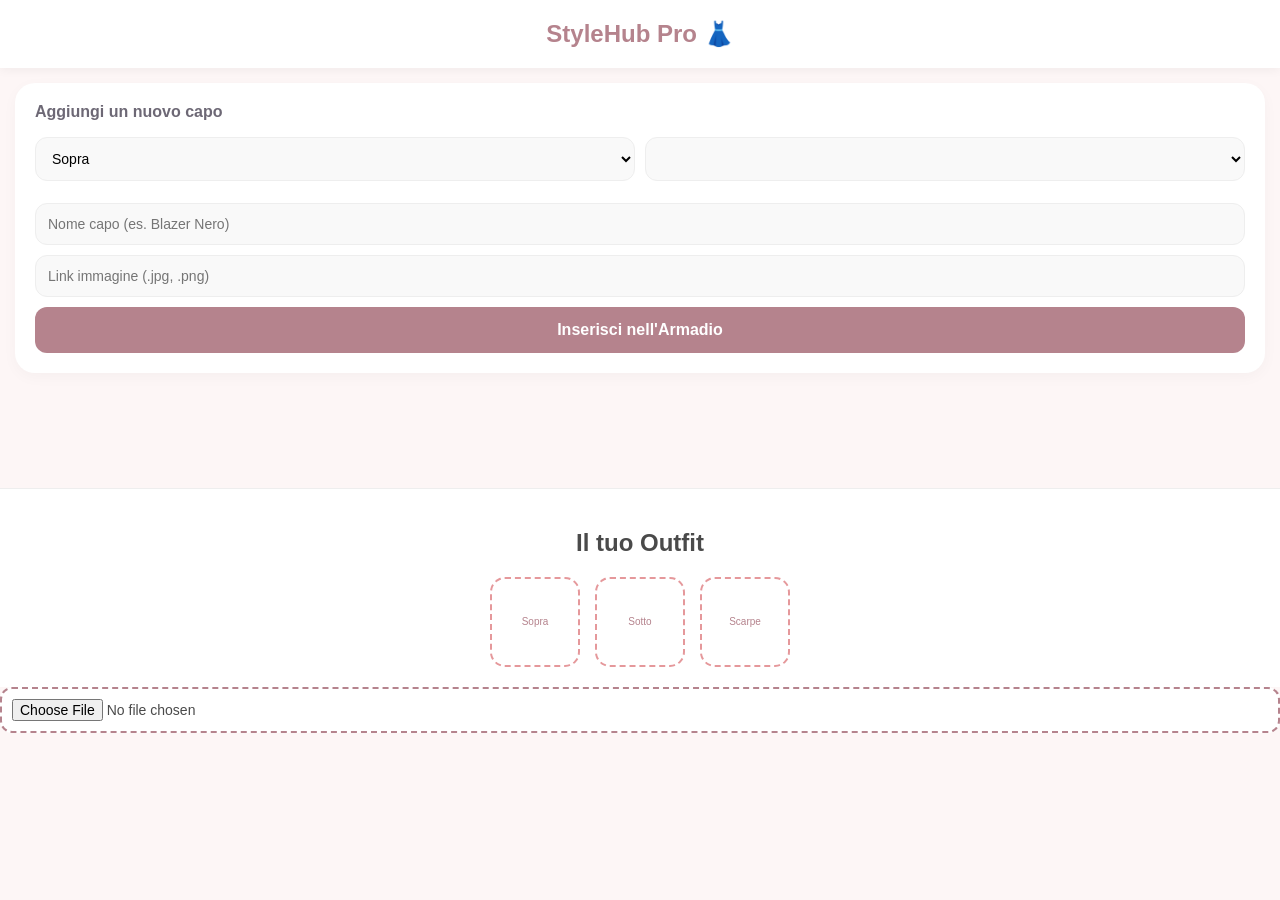
<file: index.html>
<!DOCTYPE html>
<html lang="it">
<head>
    <meta charset="UTF-8">
    <meta name="viewport" content="width=device-width, initial-scale=1.0">
    <title>StyleHub Pro</title>
    
    <!-- Istruzioni per farla diventare un'app -->
    <link rel="manifest" href="manifest.json">
    <meta name="apple-mobile-web-app-capable" content="yes">
    <meta name="apple-mobile-web-app-status-bar-style" content="black-translucent">
    <link rel="apple-touch-icon" href="https://cdn-icons-png.flaticon.com/512/3534/3534312.png">

    <!-- Colleghiamo il file CSS -->
    <link rel="stylesheet" href="style.css">
</head>
<body>

<div id="app-container">
  <header>
    <h1>StyleHub Pro 👗</h1>
  </header>

  <section id="upload-section">
    <h3>Aggiungi un nuovo capo</h3>
    <div class="input-group">
      <select id="categoria-main" onchange="aggiornaSottoCategorie()">
        <option value="sopra">Sopra</option>
        <option value="sotto">Sotto</option>
        <option value="scarpe">Scarpe</option>
      </select>
      
      <select id="sotto-categoria"></select>
    </div>

    <input type="text" id="nome-capo" placeholder="Nome capo (es. Blazer Nero)">
    <input type="text" id="url-immagine" placeholder="Link immagine (.jpg, .png)">
    <button onclick="aggiungiCapo()">Inserisci nell'Armadio</button>
  </section>

  <main id="armadio">
    <!-- Qui appariranno le categorie create dal JS -->
  </main>

  <section id="outfit-builder">
    <h2>Il tuo Outfit</h2>
    <div id="preview-container">
      <div id="preview-sopra" class="slot">Sopra</div>
      <div id="preview-sotto" class="slot">Sotto</div>
      <div id="preview-scarpe" class="slot">Scarpe</div>
    </div>
  </section>
</div>

<!-- Colleghiamo il file JavaScript alla fine, così la pagina carica più velocemente -->
<script src="script.js"></script>

</body>
</html>
<input type="file" id="input-file" accept="image/*" style="margin-bottom: 15px;">
</file>
<file: style.css>
/* Configurazione Base */
* {
    box-sizing: border-box;
    -webkit-tap-highlight-color: transparent; /* Toglie il fastidioso flash blu al tocco su iPhone */
}

body {
    font-family: 'Poppins', -apple-system, BlinkMacSystemFont, "Segoe UI", Roboto, sans-serif;
    background-color: #fdf6f6; /* Colore crema rosato molto soft */
    margin: 0;
    color: #4a4a4a;
}

/* Header */
header {
    background-color: #ffffff;
    padding: 20px;
    text-align: center;
    box-shadow: 0 2px 10px rgba(0,0,0,0.05);
}

header h1 {
    margin: 0;
    font-size: 1.5rem;
    color: #b5838d;
}

/* Sezione Caricamento */
#upload-section {
    background: white;
    margin: 15px;
    padding: 20px;
    border-radius: 20px;
    box-shadow: 0 4px 15px rgba(0,0,0,0.03);
}

#upload-section h3 {
    margin-top: 0;
    font-size: 1rem;
    color: #6d6875;
}

.input-group {
    display: flex;
    gap: 10px;
    margin-bottom: 12px;
}

input, select {
    width: 100%;
    padding: 12px;
    margin-bottom: 10px;
    border: 1px solid #eee;
    border-radius: 12px;
    background: #f9f9f9;
    font-size: 14px;
    outline: none;
}

input:focus {
    border-color: #b5838d;
}

button {
    width: 100%;
    padding: 14px;
    background-color: #b5838d;
    color: white;
    border: none;
    border-radius: 12px;
    font-weight: 600;
    font-size: 16px;
    cursor: pointer;
    transition: transform 0.2s;
}

button:active {
    transform: scale(0.98); /* Effetto pressione al tocco */
}

/* Griglia Armadio */
#armadio {
    padding-bottom: 100px; /* Spazio per non coprire l'ultima riga con l'anteprima */
}

.sezione-titolo {
    margin: 20px 15px 5px;
    color: #6d6875;
    font-size: 0.9rem;
    text-transform: uppercase;
    letter-spacing: 1px;
}

.items-grid {
    display: flex;
    gap: 15px;
    overflow-x: auto; /* Permette di scorrere le scarpe o i jeans di lato */
    padding: 15px;
    scrollbar-width: none; /* Nasconde barra scroll su Firefox */
}

.items-grid::-webkit-scrollbar {
    display: none; /* Nasconde barra scroll su Chrome/Safari */
}

/* Sezione Anteprima Outfit (in fondo) */
#outfit-builder {
    background: white;
    border-top: 1px solid #eee;
    padding: 20px;
    text-align: center;
}

#preview-container {
    display: flex;
    justify-content: center;
    gap: 15px;
    margin-top: 15px;
}

.slot {
    width: 90px;
    height: 90px;
    border: 2px dashed #e5989b;
    border-radius: 15px;
    display: flex;
    align-items: center;
    justify-content: center;
    font-size: 10px;
    color: #b5838d;
    background: #fff;
    overflow: hidden;
}

.slot img {
    width: 100%;
    height: 100%;
    object-fit: contain;
}
input[type="file"] {
    background: #fff;
    border: 2px dashed #b5838d;
    padding: 10px;
    cursor: pointer;
}
</file>
